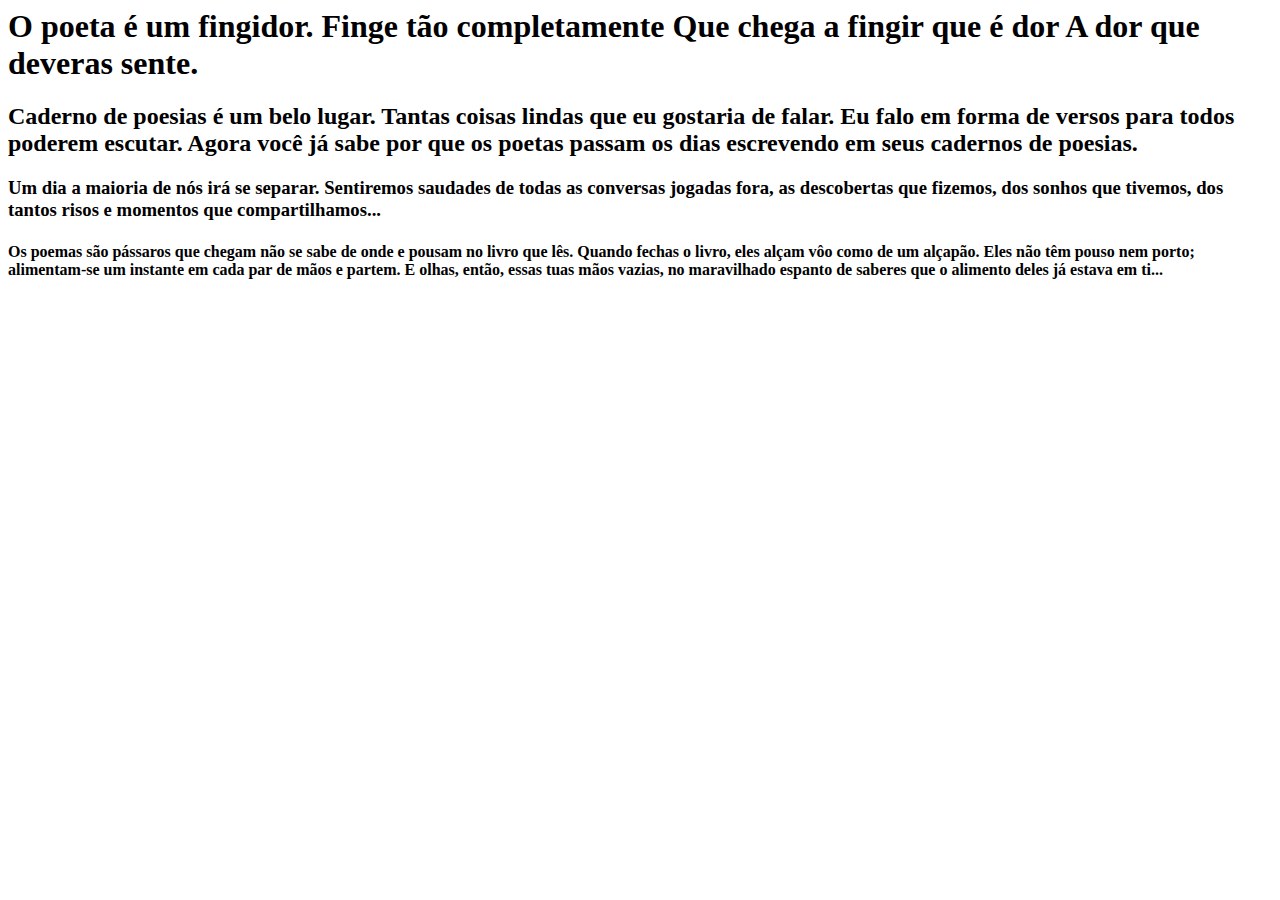
<file: index.html>
<html>
    <head> 
        <title> minha primeira pagina</title>
        <meta name="keywords" content="carro, ferrari"/>
        <meta name="author" content="ravhy">
    </head>
    
    <body>  
        <!-- corpo da pagina -->
        <h1>O poeta é um fingidor.
Finge tão completamente
Que chega a fingir que é dor
A dor que deveras sente.</h1>
        <h2> Caderno de poesias
é um belo lugar.
Tantas coisas lindas
que eu gostaria de falar.
Eu falo em forma de versos
para todos poderem escutar.
Agora você já sabe
por que os poetas passam os dias
escrevendo em seus cadernos de poesias.</h2>
        <h3>Um dia a maioria de nós irá se separar. Sentiremos saudades de todas as conversas jogadas fora, as descobertas que fizemos, dos sonhos que tivemos, dos tantos risos e momentos que compartilhamos... </h3>
        <h4>Os poemas são pássaros que chegam
não se sabe de onde e pousam
no livro que lês.
Quando fechas o livro, eles alçam vôo
como de um alçapão.
Eles não têm pouso
nem porto;
alimentam-se um instante em cada
par de mãos e partem.
E olhas, então, essas tuas mãos vazias,
no maravilhado espanto de saberes
que o alimento deles já estava em ti...</h4>
    </body>
    

</html>
</file>
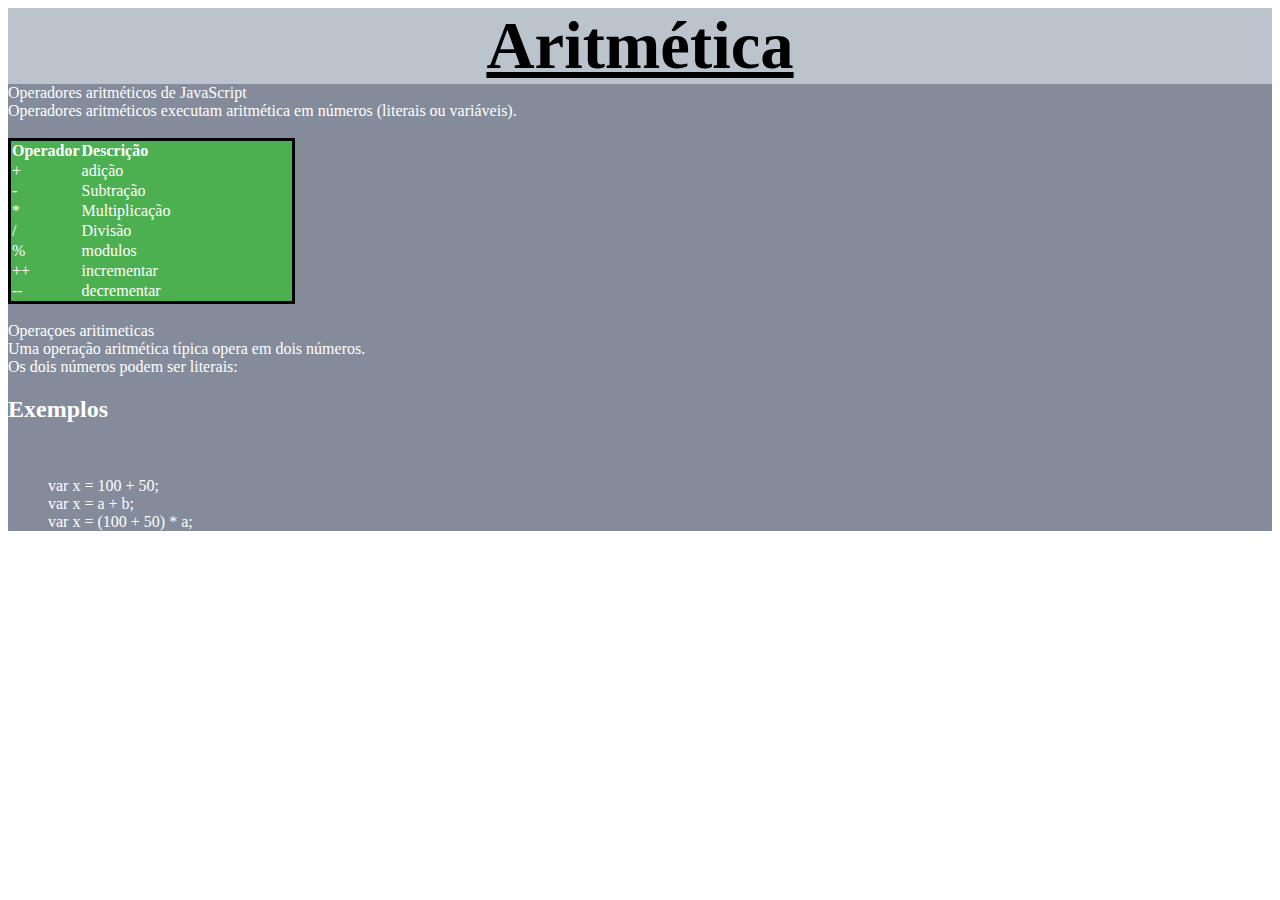
<file: PWeb[JavaScript]/artmetica.html>
<!DOCTYPE html>
<html>
<head>
	<title>JavaScript Aritmética</title>
		<meta charset="utf-8">

	<link rel="shortcut icon" type="image/x-icon" href="https://png.icons8.com/metro/1600/book.png">

	<link href="css/style.css" rel="stylesheet" type="text/css" />
</head>
<body>
	<div class="titulo">Aritmética</div>
	<div class="lista">
		Operadores aritméticos de JavaScript<br>

Operadores aritméticos executam aritmética em números (literais ou variáveis).<br>


		<table class="tabela">
		<tr>
		<th style="width:25%">Operador</th>
		<th>Descrição</th>
		</tr>
		<tr>
		<td>+</td>
		<td>adição</td>
		</tr>
		<tr>
		<td>-</td>
		<td>Subtração</td>
		</tr>
		<tr>
		<td>*</td>
		<td>Multiplicação</td>
		</tr>
		<tr>
		<td>/</td>
		<td>Divisão</td>
		</tr>
		<tr>
		<td>%</td>
		<td>modulos </td>
		</tr>
		<tr>
		<td>++</td>
		<td>incrementar</td>
		</tr>
		<tr>
		<td>--</td>
		<td>decrementar</td>
		</tr><br>
		</table>

		<br>Operaçoes aritimeticas<br>
Uma operação aritmética típica opera em dois números.<br>

Os dois números podem ser literais:<br>

	<h2>Exemplos</h2><br>

	<blockquote>var x = 100 + 50;<br>

	var x = a + b;<br>

	var x = (100 + 50) * a;<br><blockquote>


	</div>
</body>
</html>
</file>
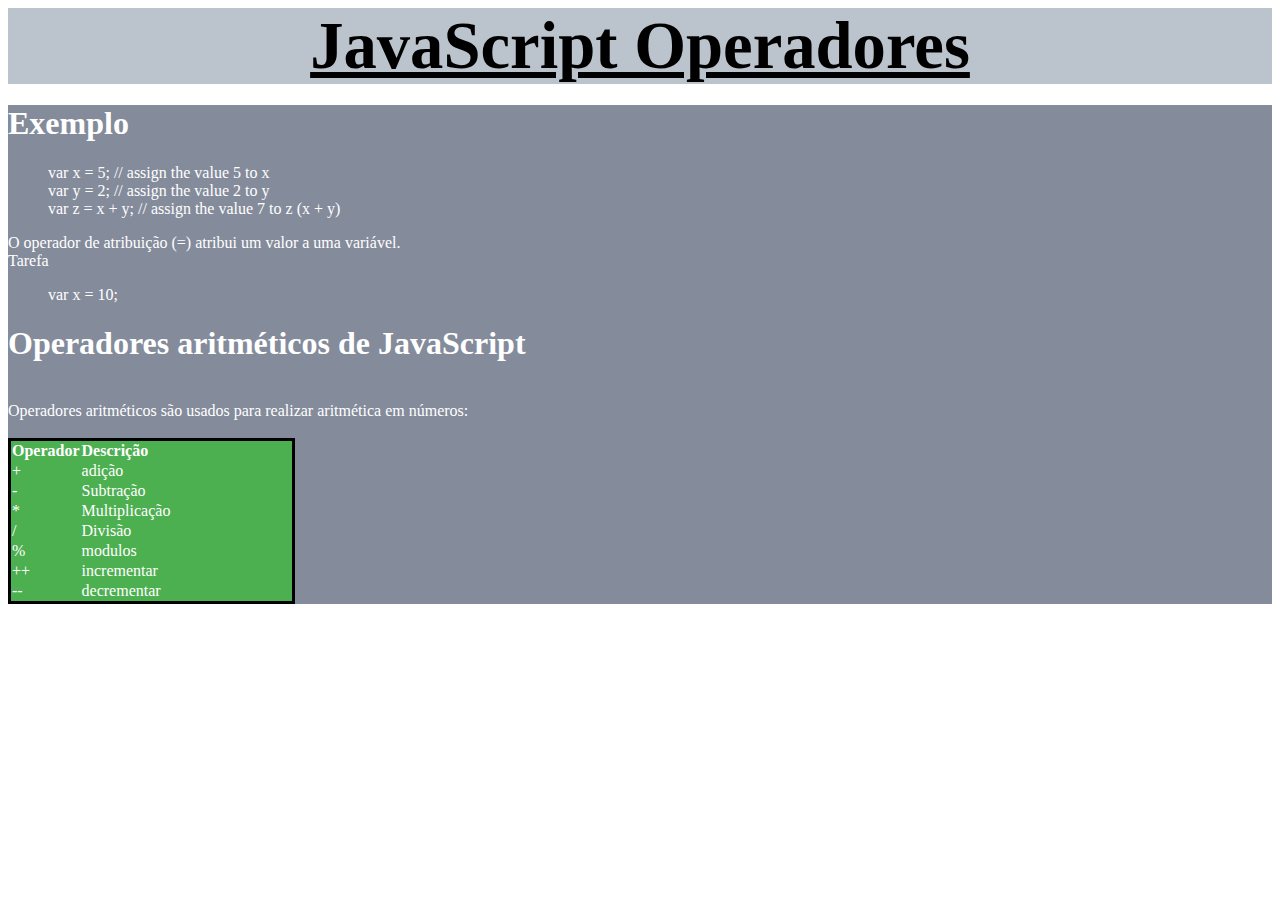
<file: PWeb[JavaScript]/operadores.html>
<!DOCTYPE html>
<html>
<head>
	<title>Operadores</title>

	<meta charset="utf-8">

	<link rel="shortcut icon" type="image/x-icon" href="https://png.icons8.com/metro/1600/book.png">

	<link href="css/style.css" rel="stylesheet" type="text/css" />
</head>
<body>
	<div class="titulo">JavaScript Operadores</div>
	<div class="lista">

		<h1>Exemplo</h1>

		<blockquote>var x = 5;         // assign the value 5 to x<br>
		var y = 2;         // assign the value 2 to y<br>
		var z = x + y;     // assign the value 7 to z (x + y)<br></blockquote>

		O operador de atribuição (=) atribui um valor a uma variável.<br>

		Tarefa<br>
		<blockquote>var x = 10;<br></blockquote>

		<h1>Operadores aritméticos de JavaScript</h1><br>

		Operadores aritméticos são usados para realizar aritmética em números:<br>

		
<table class="tabela">
		<tr>
		<th style="width:25%">Operador</th>
		<th>Descrição</th>
		</tr>
		<tr>
		<td>+</td>
		<td>adição</td>
		</tr>
		<tr>
		<td>-</td>
		<td>Subtração</td>
		</tr>
		<tr>
		<td>*</td>
		<td>Multiplicação</td>
		</tr>
		<tr>
		<td>/</td>
		<td>Divisão</td>
		</tr>
		<tr>
		<td>%</td>
		<td>modulos </td>
		</tr>
		<tr>
		<td>++</td>
		<td>incrementar</td>
		</tr>
		<tr>
		<td>--</td>
		<td>decrementar</td>
		</tr><br>
		</table>



	</div>
</body>
</html>
</file>
<file: PWeb[JavaScript]/css/style.css>
.titulo{
	font-style: normal;
	font-weight: bold;
	background-color: rgba(119,136,153,0.5);
	font-size: 50pt;
	text-align: center;
	text-decoration: underline;
}

.homeTitulo{
	font-style: normal;
	font-weight: bold;
	background: #696969;
	font-size: 50pt;
	text-align: center;
	text-decoration: underline;
}

.lista{
	color: white;
	background-color: rgba(10,23,55,0.5);
}

body{
	width: auto;
	height: auto;
	background-image: url(https://onaircode.com/wp-content/uploads/2017/11/Constellation.jpg);
}

.vertical-menu {
    width: 200px; 
}

.vertical-menu a {
	padding: 10px;
            margin: 2px;
            width: 165px;
    background-color: #eee; 
    color: black; 
    display: block; 
    padding: 12px; 
    text-decoration: none;
}

.vertical-menu a:hover {
    background-color: #ccc; 
}

.vertical-menu a.active {
    background-color: rgba(0,0,205,0.5);
    color: white;
}

.tabela {
   
   border: 3px solid black;
   border-collapse: collapse;
   text-align: left;
   vertical-align: bottom;
   background-color: #4CAF50;

}
</file>
